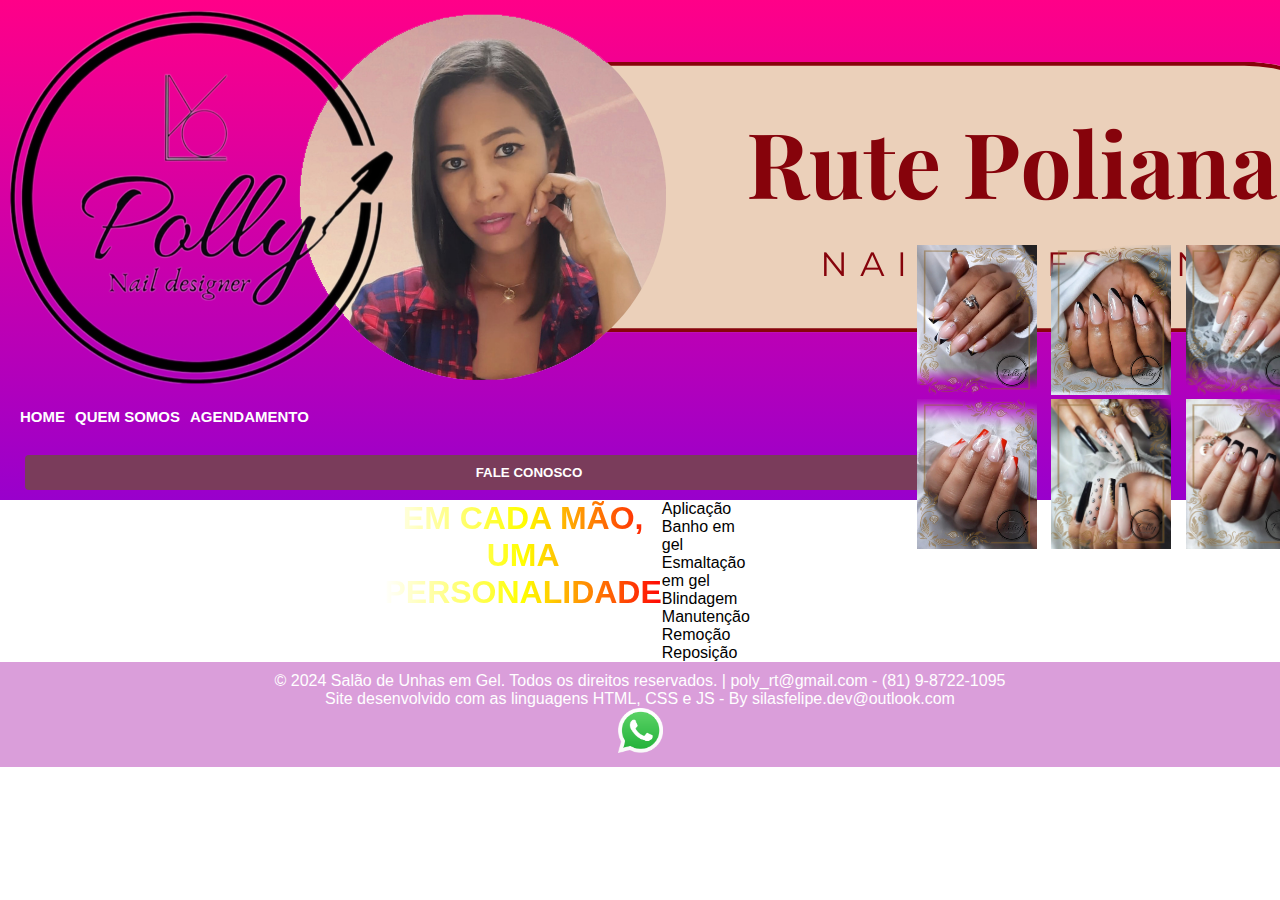
<file: index.servicos.html>
<!DOCTYPE html>
<html lang="pt-br">

<head>
    <meta charset="UTF-8">
    <meta http-equiv="X-UA-Compatible" content="IE=edge">
    <link rel="stylesheet" href="./style.css">
    <link rel="preconnect" href="https://fonts.googleapis.com">
    <link rel="preconnect" href="https://fonts.gstatic.com" crossorigin>
    <link href="https://fonts.googleapis.com/css2?family=Montserrat:wght@700&display=swap" rel="stylesheet">
    <meta name="viewport" content="width=device-width, initial-scale=1.0">
    <title>Polly-ND-Serviços</title>
</head>

<body>
    <header>
        <img id="slogan" src="./assets/sloga-rute-site.png" alt="slogan-foto-rute">
        <nav>
            <a class="linksMenu" href="./index.html">HOME</a>
            <a class="linksMenu" href="./index.QuemSomo.html">QUEM SOMOS</a>
            <a class="linksMenu" href="./index.agenda.html">AGENDAMENTO</a>
        </nav>

        <button onclick="abrir()" class="button-email">FALE CONOSCO</button>

    </header>


    <main id="main-serviços">
        <section class="box-1">

            <h1>EM CADA MÃO, UMA PERSONALIDADE</h1>
            

            <div class="list-work">
                <ul>
                    <li>Aplicação</li>
                    <li>Banho em gel</li>
                    <li>Esmaltação em gel</li>
                    <li>Blindagem</li>
                    <li>Manutenção</li>
                    <li>Remoção</li>
                    <li>Reposição</li>
                </ul>
            </div>
        </section>

        <section class="box-2">

            <div class="carrossel-vertical">
                <img src="./assets/portfólio-1.png" class="esmalte" alt="unha em gel-1" width="120px">
                <img src="./assets/portfólio-2.png" class="esmalte" alt="unha em gel-2" width="120px">
            </div>
            <div class="carrossel-vertical">
                <img src="./assets/portfólio-3.png" class="esmalte" alt="unha em gel-3" width="120px">
                <img src="./assets/portfólio-04.png" class="esmalte" alt="unha em gel-4" width="120px">
            </div>
            <div class="carrossel-vertical">
                <img src="./assets/portfólio-5.png" class="esmalte" alt="unha em gel-5" width="120px">
                <img src="./assets/portfólio-6.png" class="esmalte" alt="unha em gel-6" width="120px">
            </div>
            <div class="carrossel-vertical">
                <img src="./assets/portfólio-7.png" class="esmalte" alt="unha em gel-7" width="120px">
                <img src="./assets/portfólio-8.png" class="esmalte" alt="unha em gel-8" width="120px">
            </div>
            <div class="carrossel-vertical">
                <img src="./assets/portfólio-9.png" class="esmalte" alt="unha em gel-9" width="120px">
                <img src="./assets/portfólio-10.png" class="esmalte" alt="unha em gel-10" width="120px">
            </div>
            <div class="carrossel-vertical">
                <img src="./assets/portfólio-11.png" class="esmalte" alt="unha em gel-11" width="120px">
                <img src="./assets/portfólio-12.png" class="esmalte" alt="unha em gel-12" width="120px">
            </div>
        </section>
    </main>

    <footer>
        <p class="footer-paragrafo"><p>&copy; 2024 Salão de Unhas em Gel. Todos os direitos reservados. | poly_rt@gmail.com - (81) 9-8722-1095<br>Site desenvolvido com as linguagens HTML, CSS e JS - By silasfelipe.dev@outlook.com</p>
    </p>
        <a rel="noopener"
            href="https://api.whatsapp.com/send?phone=+5581987221095&text=Olá, Meu nome é Rute, sua nails disign. Vejo que você conheceu o nosso site, essa é uma msg padrão de boas vindas, fique a vontade para substituí-la por sua duvida ou sugestão, obg."
            target="_blank"><img class="whatsapp" src="./assets/img-logo-whatsapp.png" alt="logo-whatsapp"
                width="45px"></a>
    </footer>

   
</body>

<script src="scripts.js"></script>

</html>
</file>
<file: style.css>
* {
  margin: 0;
  padding: 0;
  box-sizing: border-box;
  font-family: "Mukta", sans-serif;
}

body {
  height: 100vh;
  overflow-x: hidden;
  display: flex;
  flex-direction: column;
}

.menu {
  position: fixed;
  height: 100%;
  width: 14%;
  background-color: rgb(247, 127, 191);
  top: 0;
  left: 0;
  z-index: 1;
}

nav {
  display: flex;
  margin-top: 20px;
}

.all-icones {
  display: flex;
  flex-direction: column;
  margin-top: 0;
}

.all-icones img {
  margin-bottom: 6px;
  margin-left: 15px;
}

li {
  list-style-type: none;
}

nav a {
  text-decoration: none;
  color: white;
  display: flex;
  text-align: left;
  margin-left: 10px;
  margin-bottom: 13px;
  align-items: center;
  font-size: 15px;
  font-weight: 600;
}

a:hover {
  color: rgb(131, 3, 67);
}

button {
  width: 80%;
  padding: 10px;
  background-color: rgb(122, 60, 91);
  color: white;
  border: none;
  cursor: pointer;
  margin: auto;
  border-radius: 4px;
  margin-top: 17px;
  margin-left: 15px;
  font-weight: 600;
}

button:hover {
  background-color: rgb(131, 3, 67);
}

.logo-menu {
  width: 150px;
  margin-left: 18px;
}

.icones {
  margin-right: 5px;
  width: 23px;
}

.rute {
  width: 200px;
  display: flex;
  margin-left: 0%;
  margin-top: 24px;
}

header {
  background: linear-gradient(to bottom, #f08, #90c);
  padding: 10px;
}

h1 {
  margin-left: 14%;
  text-align: center;
  background-image: linear-gradient(
    to right,
    rgb(255, 255, 255),
    rgb(255, 255, 0),
    rgb(255, 5, 5)
  );
  background-clip: text;
  -webkit-text-fill-color: transparent;
}

main {
  margin-left: 14%;
  display: flex;
}

#main-1 {
  position: relative;
  margin-bottom: 5%;
}

#main-2 .img-home {
  width: 50%;
  height: 90%;
  opacity: 0;
  transition: opacity 2s ease-in-out;
  z-index: 1;
  position: absolute;
}

.img-home:first-child {
  opacity: 1;
}

.active {
  opacity: 1;
  transform: translateX(0);
}

h2 {
  color: #f10bb8;
  font-size: 38px;
  font-weight: 200;
  margin-left: 30px;
  font-family: "Dancing Script";
  margin-top: 60%;
  margin-right: 10px;
  margin-bottom: 51%;
  text-align: center;
}

#myJob {
  display: flex;
  flex-direction: column;
}

.box-1 {
  display: flex;
  margin-left: 14%;
}

#cabine {
  width: 100%;
  object-fit: cover;
  opacity: 0.4;
}

#ourService {
  position: absolute;
  top: 37%;
  display: flex;
  left: 54%;
  transform: translate(-50%, -50%);
  z-index: 1;
  background-image: linear-gradient(
    to right,
    rgb(197, 17, 182),
    rgb(255, 255, 0),
    rgb(255, 5, 5)
  );
  background-clip: text;
  -webkit-text-fill-color: transparent;
  font-family: "Mukta", sans-serif;
  font-weight: bold;
  font-size: 35px;
}

.box-2 {
  display: flex;
  align-items: center;
  gap: 2%;
  margin-left: 18%;
  margin-top: -33%;
  padding: 20px;
}

.valores-1 {
  background-color: #90c;
  display: flex;
  flex-direction: column;
  border-radius: 8px;
  padding: 15px;
  width: 30%;
  height: 95%;
  gap: 20px;
}

.principal {
  display: flex;
}

.cifrao-real {
  font-size: 10px;
  color: rgb(253, 250, 250);
}

.real {
  font-size: 20px;
  color: rgb(241, 218, 10);
}

span {
  font-size: 70px;
  position: relative;
  display: flex;
  top: -15px;
  color: rgb(241, 218, 10);
}

.descricao-valor {
  margin-left: 20px;
  margin-top: 20px;
  font-size: 20px;
  color: rgb(253, 250, 250);
  font-weight: bolder;
}

.valores-2 {
  background-color: rgb(184, 204, 0);
  display: flex;
  border-radius: 8px;
  font-size: 15px;
  padding: 15px;
  width: 30%;
  height: 95%;
  gap: 30px;
  line-height: 2.5;
  font-weight: bolder;
}

.valores-3 {
  background-color: rgb(204, 82, 0);
  display: flex;
  border-radius: 8px;
  font-size: 15px;
  padding: 15px;
  width: 30%;
  height: 95%;
  gap: 10px;
  line-height: 2.5;
  font-weight: bolder;
}

.valores-diversos {
  color: rgb(255, 255, 255);
}

#portfolio {
  display: flex;
  flex-direction: column;
  margin-left: 14%;
  text-align: center;
  align-items: center;
}

#h2-portfolio {
  display: flex;
  margin-bottom: 5%;
  margin-top: 5%;
  z-index: 1;
  background-image: linear-gradient(
    to right,
    rgb(197, 17, 182),
    rgb(255, 255, 0),
    rgb(255, 5, 5)
  );
  background-clip: text;
  -webkit-text-fill-color: transparent;
  font-family: "Mukta", sans-serif;
  font-weight: bold;
  font-size: 35px;
}

@keyframes slideOutLeft {
  from {
    transform: translateX(0);
  }

  to {
    transform: translateX(-100%);
    opacity: 0;
  }
}

@keyframes slideOutRight {
  from {
    transform: translateX(0);
  }

  to {
    transform: translateX(100%);
    opacity: 0;
  }
}

#about {
  background-color: rgb(210, 214, 157);
  display: flex;
  margin-left: 14%;
  margin-top: 9%;
  justify-content: flex-end;
}

#sobre-caixa-1 {
  display: flex;
  flex-direction: column;
  align-items: center;
  margin-top: 5%;
  position: absolute;
}

#title-quem-somos {
  background-image: linear-gradient(
    to right,
    rgb(197, 17, 182),
    rgb(255, 255, 0),
    rgb(255, 5, 5)
  );
  background-clip: text;
  -webkit-text-fill-color: transparent;
  font-family: "Mukta", sans-serif;
  font-weight: bold;
  font-size: 35px;
  padding: 0;
  margin: 0;
}

#paragrafoQuemSomos {
  color: #0a0a0a;
  font-size: 24px;
  font-family: "Dancing Script";
  position: relative;
  width: 60%;
  margin-left: -5%;
  margin-top: 3%;
}

#img-quem-somos {
  width: 40%;
}

#appointment {
  display: flex;
  margin-left: 14%;
  background: linear-gradient(to right, rgb(214, 207, 169), rgb(252, 251, 251));
}

.appointment-box-1 {
  display: flex;
  flex-direction: column;
  align-items: center;
  position: relative;
  gap: 5%;
  top: 25%;
}

#title-agendamento {
  display: inline;
  z-index: 1;
  background-image: linear-gradient(
    to right,
    rgb(197, 17, 182),
    rgb(255, 255, 0),
    rgb(255, 5, 5)
  );
  background-clip: text;
  -webkit-text-fill-color: transparent;
  font-family: "Mukta", sans-serif;
  font-weight: bold;
  font-size: 35px;
  padding: 0;
  margin: 0;
}

#paragrafo-agendamento {
  color: #f10bb8;
  font-size: 24px;
  font-family: "Dancing Script";
  text-align: center;
  margin-left: 5%;
  font-weight: bold;
}

.social-container {
  display: flex;
  width: 30%;
  gap: 20px;
}

.social-container img {
  width: 90%;
}

#imgCalendario {
  width: 50%;
  margin-top: 5%;
  margin-bottom: 5%;
}

footer {
  bottom: 0;
  width: 100%;
  background-color: #da9eda;
  color: white;
  text-align: center;
  padding: 10px;
}
</file>
